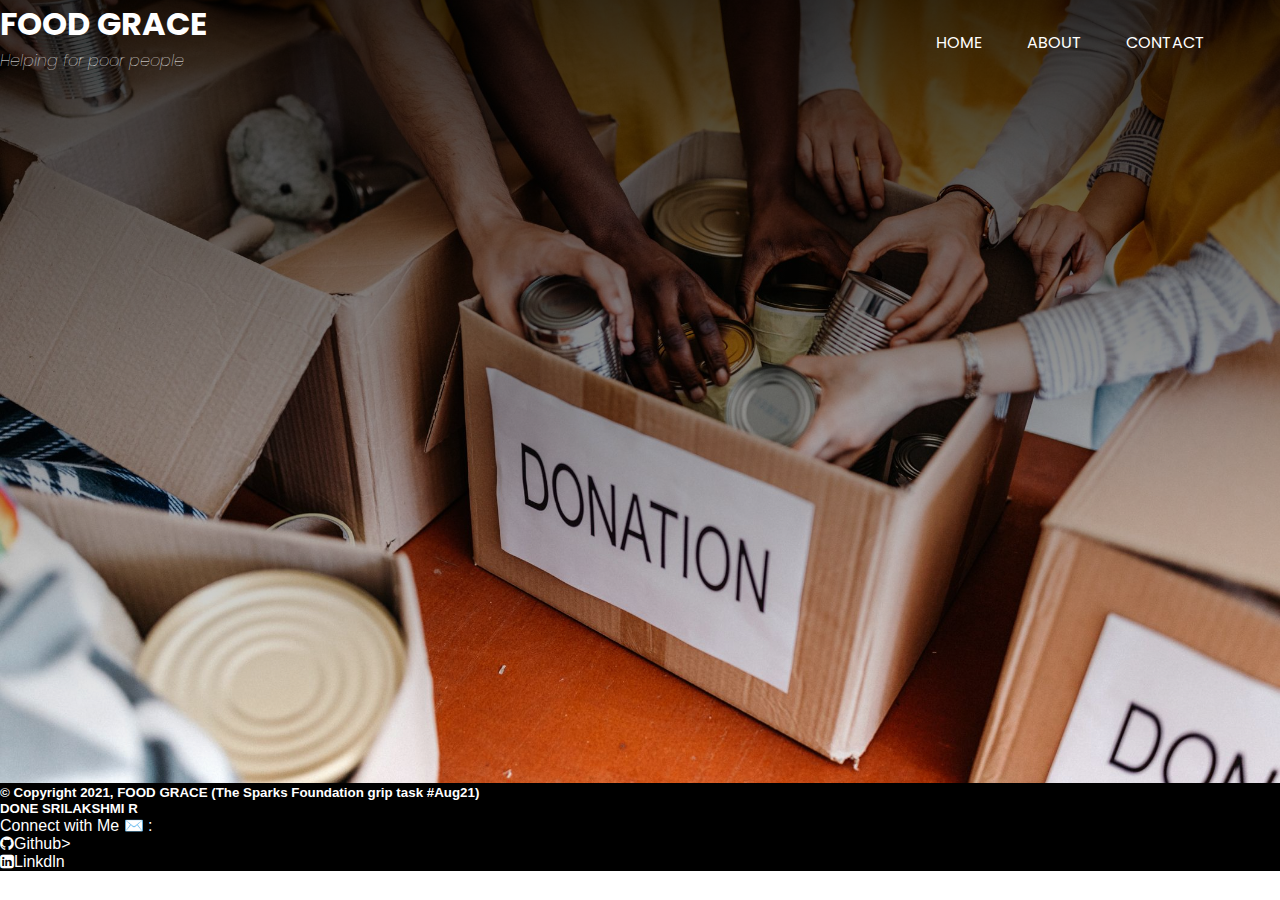
<file: index.html>
<!DOCTYPE html>

<html lang="en">
<head>
    <meta charset="UTF-8">
    <title>FOOD GRACE</title>
    <link href="https://fonts.googleapis.com/css2?family=Poppins:wght@400;600;700;900&display=swap" rel="stylesheet">
    <link rel="stylesheet" href="https://cdnjs.cloudflare.com/ajax/libs/font-awesome/4.7.0/css/font-awesome.min.css">
    <link rel="stylesheet" href="index style.css">  
    <link rel="stylesheet" href="./footer.css">  
</head>
<body>
    <header>
    <div class="wrapper">
        
<ul class="nav-area">
<li><a href="index.html">Home</a></li>
<li><a href="about.html">About</a></li>
<li><a href="contact.html">Contact</a></li>
</ul>
</div>
<main>
  
  <section>
     <h1 style="color:white;">FOOD GRACE</h1>
      <h4 style="color:white; font-style: italic; font-weight: 100;" >Helping for poor people</h4>
      <div  style="position:absolute;bottom: 90px;right: 190px;" class="razorpay-embed-btn" data-url="https://pages.razorpay.com/pl_HIGcf5dMTBLoLZ/view" data-text="Pay Now" data-color="#528FF0" data-size="large">
        <form><script src="https://checkout.razorpay.com/v1/payment-button.js" data-payment_button_id="pl_HwU42dOkcvxo7E" async> </script> </form>
        </div>
            
      
  </section>
</main>
</header>
<footer>
    <div class="row text-center ">
      <div class="col-md-6">
        <h4><small>&copy; Copyright 2021, FOOD GRACE (The Sparks Foundation grip task #Aug21)</small></h4>
        <h5>DONE  SRILAKSHMI R </h5>
        
      </div>
      <div class="col-md-6 text-center">
        Connect with Me ✉️  : 
          <ul class="social-icons" style="list-style-type: none;">
                       <li><i class="fa fa-github fa-x" style="float:left;"></i> </li><a style="float: left;" target="_blank"  class="icons"  href=https://github.com/srilakshmir21>Github</a></li>
            ><li><i class="fa fa-linkedin-square" style="float:left;"></i><a style="float:left;" target="_blank"  class="icons" href=http://linkedin.com/in/srilakshmi-r-716217211>Linkdln</a></li>
          </ul>
      </div>
    </div>
  </footer>

</body>
</html>
</file>
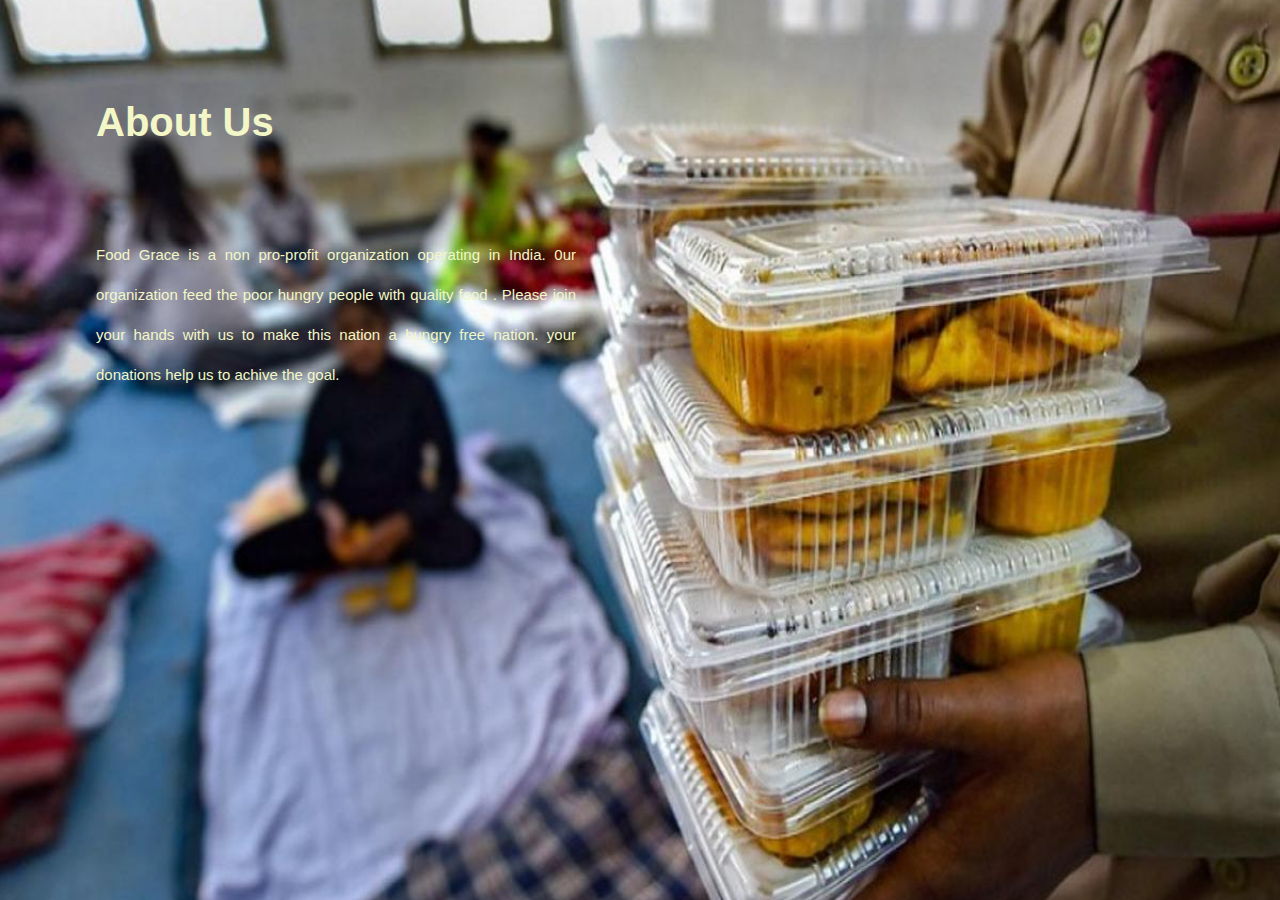
<file: about.html>
<html lang="en">
<head>
    <meta charset="UTF-8">
    <meta name="viewport" content="width=device-width, initial-scale=1.0">
    <title></title>
    <link rel="stylesheet" href="about style.css">
</head>
<body>
    <div class="about-section">
        <div class="inner-container">
            <h1>About Us</h1>
            <p class="text">


                Food Grace is a non pro-profit organization operating in India.
                0ur organization feed the poor hungry people with quality food .
                Please join your hands with us to make this nation a hungry free nation.
                your donations help us to achive the goal. 
            </p>
            
        </div>
    </div>
</body>
</html>
</file>
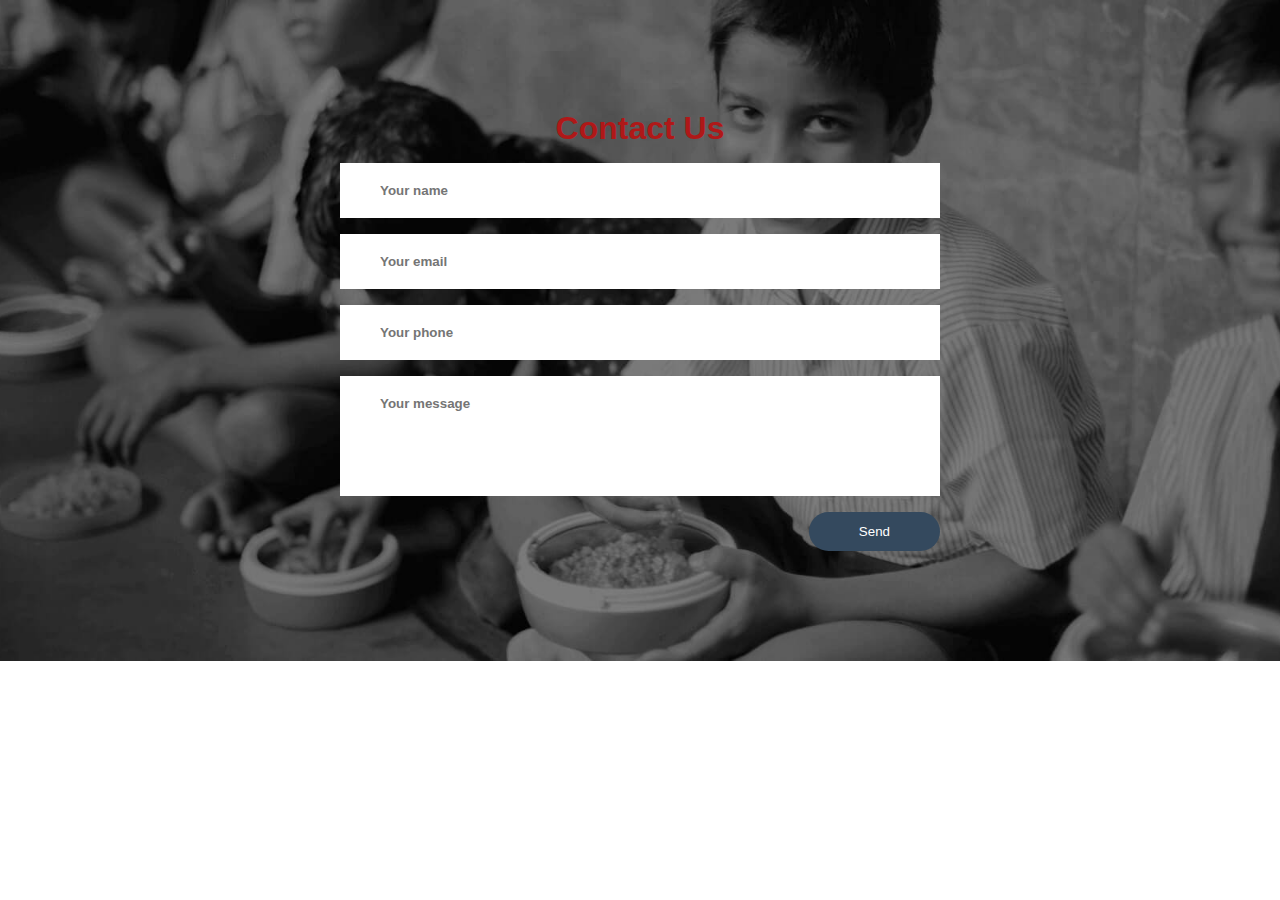
<file: contact.html>
<!DOCTYPE html>
<html lang="en" dir="ltr">
  <head>
    <meta charset="utf-8">
    <title></title>
    <link rel="stylesheet" href="contactstyle.css">
    <meta name="viewport" content="width=device-width, initial-scale=1">
  </head>
  <body>

    
<div class="contact-section">

  <h1>Contact Us</h1>
  <form class="contact-form" action="index.html" method="post">
    <input type="text" class="contact-form-text" placeholder="Your name">
    <input type="email" class="contact-form-text" placeholder="Your email">
    <input type="text" class="contact-form-text" placeholder="Your phone">
    <textarea class="contact-form-text" placeholder="Your message"></textarea>
    <input type="submit" class="contact-form-btn" value="Send">
  </form>
</div>


  </body>
</html>
</file>
<file: index style.css>
* {
	margin: 0;
	padding: 0;
}
body {
	font-family: 'Poppins', sans-serif;
}
.wrapper {
	width: 1170px;
	margin: auto;
}
header {
	background: linear-gradient(rgba(0, 0, 0, 0.8), rgba(0, 0, 0, 0)), url(homepage.jpg);
	height: 87vh;
	-webkit-background-size: cover;
	background-size: cover;
	background-position: center center;
	position: relative;
}
.nav-area {
	float: right;
	list-style: none;
	margin-top: 30px;
}
.nav-area li {
	display: inline-block;
}
.nav-area li a {
	color: #fff;
	text-decoration: none;
	padding: 5px 20px;
	font-family: poppins;
	font-size: 16px;
	text-transform: uppercase;
}
.nav-area li a:hover {
	background: #fff;
	color: #333;
}

.welcome-text {
	position: absolute;
	width: 600px;
	height: 300px;
	margin: 20% 30%;
	text-align: center;
}
.welcome-text h1 {
	text-align: center;
	color: #fff;
	text-transform: uppercase;
	font-size: 60px;
}
.welcome-text h1 span {
	color: #00fecb;
}
.welcome-text a {
	border: 1px solid #fff;
	padding: 10px 25px;
	text-decoration: none;
	text-transform: uppercase;
	font-size: 14px;
	margin-top: 20px;
	display: inline-block;
	color: #fff;
}
.welcome-text a:hover {
	background: #fff;
	color: #333;
}
/*resposive*/

@media (max-width:600px) {
	.wrapper {
		width: 100%;
	}
	.logo {
		float: none;
		width: 50%;
		text-align: center;
		margin: auto;
	}
	img {
		width: 100%;
	}
	.nav-area {
		float: none;
		margin-top: 0;
	}
	.nav-area li a {
		padding: 5px;
		font-size: 15px;
	}
	.nav-area {
		text-align: center;
	}
	.welcome-text {
		width: 100%;
		height: auto;
		margin: 30% 0;
	}
	.welcome-text h1 {
		font-size: 40px;
	}
	
  
}
</file>
<file: footer.css>
footer{
    background-color: black;
	height:100%;
	margin-bottom: 0px;
    overflow: hidden;
    color: white;
    font-family: Arial, Helvetica, sans-serif;
    background-image:linear-gradient(rgba(0,0,0,0.1),rgba(0,0,0,0.1))
}
.social-icons a{
    list-style: none;
  display: list-item;
   font-size: medium;
}
.align-items-center{
	height:100%;
}

a {
    text-decoration: none !important;
}

.icons{
color: white;
font-size: large;
}

.icons:hover{
    color: rgb(174, 85, 171);
}
</file>
<file: about style.css>
*{
    margin: 0;
    padding: 0;
    font-family: "Open Sans",sans-serif;
    box-sizing: border-box;
}


    body {
        /* min-height: 100vh; */
        display: flex;
        /* align-items: center; */
        /* justify-content: center; */
        background-color: #f1f1f1;
        color: rgb(243, 247, 199);
        height: 100%;
    }


.about-section{
    background: url(aboutimagee.jpg) no-repeat left;
    background-size: 100%;
    background-color: #fdfdfd;
    overflow: hidden;
    padding: 100px 0;
}

.inner-container{
    width: 50%;
    float: left;
}

.inner-container h1{
    margin-bottom: 30px;
    font-size: 40px;
    font-weight: 900;
    margin-left:15%;
}

.text{
    font-size: 15px;
    line-height: 40px;
    text-align: justify;
    margin-bottom: 45px;
    margin-top: 90px;
    margin-left:15%;
    width:75%;
}

.skills{
    display: flex;
    justify-content: space-between;
    font-weight: 700;
    font-size: 13px;
}

@media screen and (max-width:1200px){
    .inner-container{
        padding: 80px;
        padding-right: 20px;
    }
}

@media screen and (max-width:1000px){
    .about-section{
        background-size: 100%;
        padding: 100px 40px;
    }
    .inner-container{
        width: 100%;
    }
}

@media screen and (max-width:600px){
    .about-section{
        padding: 0;
    }
    .inner-container{
        padding: 60px;
    }
}
</file>
<file: contactstyle.css>
*{
  margin: 0;
  padding: 0;
  font-family: "montserrat",sans-serif;
}
.contact-section{
  background: url(contactimg.jpg) no-repeat center;
  background-size: cover;
  padding: 110px 0;
}
.contact-section h1{
  text-align: center;
  color: rgb(175, 24, 24);
}
.border{
  width: 100px;
  height: 10px;
  background: #34495e;
  margin: 40px auto;
}

.contact-form{
  max-width: 600px;
  margin: auto;
  padding: 0 10px;
  overflow: hidden;
}

.contact-form-text{
  display: block;
  width: 100%;
  box-sizing: border-box;
  margin: 16px 0;
  border: 0;
  background:white;
  padding: 20px 40px;
  outline: none;
  color:black;
  transition: 0.5s;
  font-weight: 900;
}
.contact-form-text:focus{
  box-shadow: 0 0 10px 4px #34495e;
}
textarea.contact-form-text{
  resize: none;
  height: 120px;
}
.contact-form-btn{
  float: right;
  border: 0;
  background: #34495e;
  color: #fff;
  padding: 12px 50px;
  border-radius: 20px;
  cursor: pointer;
  transition: 0.5s;
}
.contact-form-btn:hover{
  background: #2980b9;
}
</file>
